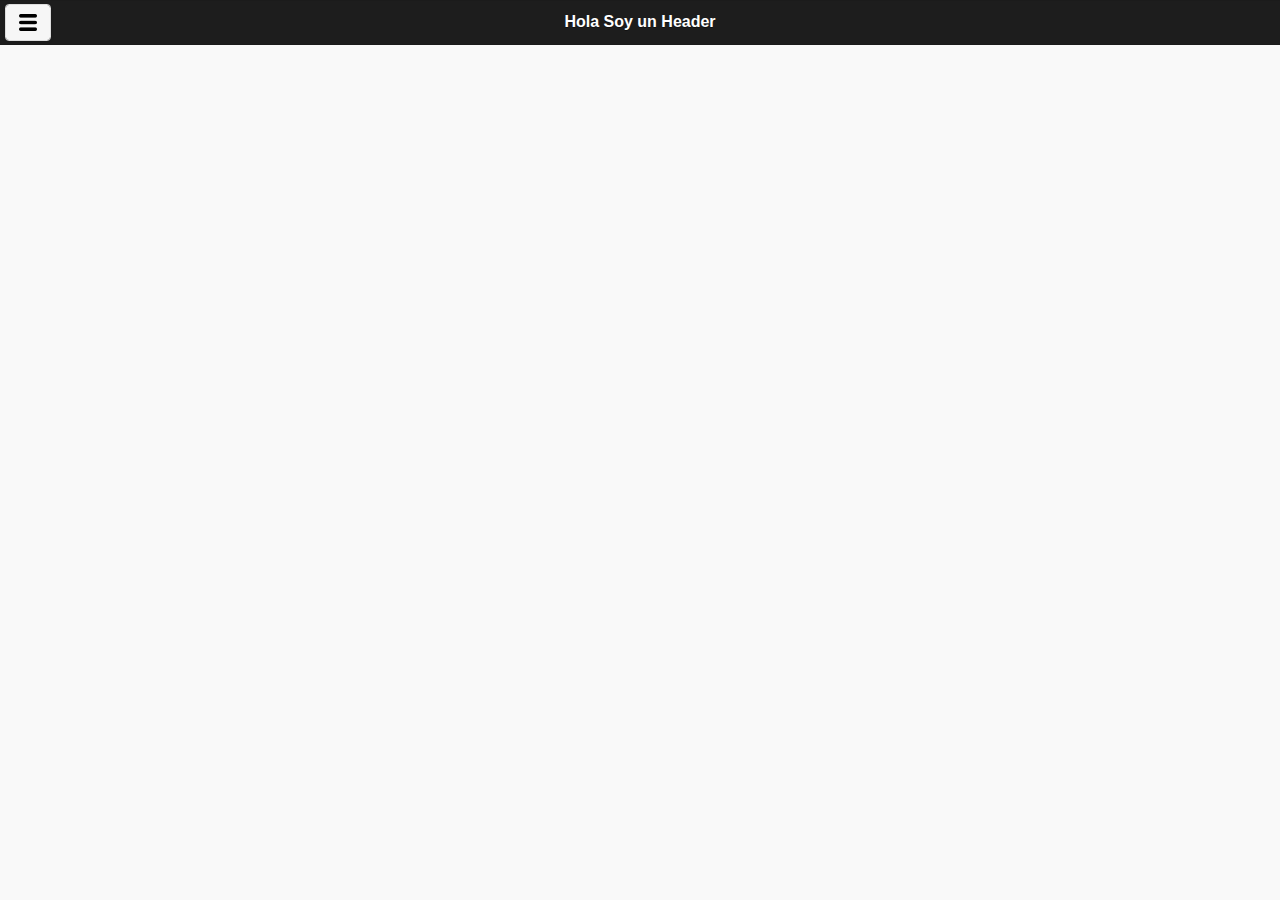
<file: index2.html>
﻿<!DOCTYPE html>
<html>
<head>
    <meta charset="utf-8" name="viewport" content="width=device-width, initial-scale=1">
    <script src="jQuery/jquery-2.1.4.min.js"></script>
    <script src="jQuery/jquery.mobile/jquery.mobile-1.4.5.min.js"></script>
    <link href="jQuery/jquery.mobile/jquery.mobile-1.4.5.min.css" rel="stylesheet" />

    <title>Entropía Misión SEP</title>
</head>
<body >
    <div data-role="page" id="HOME">
        <div data-role="panel" id="panelHOME" data-theme="b" data-display="reveal">
            <ul data-role="listview" data-inset="false">
                <li data-role="list-divider" style="background-color:darkcyan"><H1 style="text-align:center;"> S.E.P.</H1> </li>
                <li><a class="ui-nodisc-icon ui-btn ui-icon-home ui-btn-icon-left" href="#HOME">Home</a></li>
                <li><a class="ui-nodisc-icon ui-btn ui-icon-check ui-btn-icon-left" href="#Logros">Logros</a></li>
                <li data-role="list-divider">Misiones</li>
                <li><a class="ui-nodisc-icon ui-btn ui-icon-cloud ui-btn-icon-left" href="#ArcAmb">Archivo Ambiental</a></li>
                <li><a class="ui-nodisc-icon ui-btn ui-icon-bullets ui-btn-icon-left" href="#EcoAcc">Eco Acciones</a></li>
                <li><a class="ui-nodisc-icon ui-btn ui-icon-navigation ui-btn-icon-left" href="#RegET">Reg. EspacioTemporal</a></li>
                <li data-role="list-divider">Configuración</li>
                <li><a class="ui-nodisc-icon ui-btn ui-icon-user ui-btn-icon-left" href="#Profile">Mi Perfil</a></li>
                <li><a class="ui-nodisc-icon ui-btn ui-icon-info ui-btn-icon-left" href="#About">Acerca De...</a></li>
            </ul>
        </div>
        <div data-role="header" data-theme="b">
            <a href="#panelHOME" style="height:40%" data-theme="a">
                <img src="img/Bmenu.png" style="height:100%" />
            </a>
            <h1> Hola Soy un Header </h1>
        </div>
        <div role="main" class="ui-content">
            <center>
                
            </center>
        </div>
    </div>

    <div data-role="page" id="Logros">
        <div data-role="panel" id="panelLogros" data-theme="b" data-display="reveal">
            <ul data-role="listview" data-inset="false">
                <li data-role="list-divider" style="background-color:darkcyan"><H1 style="text-align:center;"> S.E.P.</H1> </li>
                <li><a class="ui-nodisc-icon ui-btn ui-icon-home ui-btn-icon-left" href="#HOME">Home</a></li>
                <li><a class="ui-nodisc-icon ui-btn ui-icon-check ui-btn-icon-left" href="#Logros">Logros</a></li>
                <li data-role="list-divider">Misiones</li>
                <li><a class="ui-nodisc-icon ui-btn ui-icon-cloud ui-btn-icon-left" href="#ArcAmb">Archivo Ambiental</a></li>
                <li><a class="ui-nodisc-icon ui-btn ui-icon-bullets ui-btn-icon-left" href="#EcoAcc">Eco Acciones</a></li>
                <li><a class="ui-nodisc-icon ui-btn ui-icon-navigation ui-btn-icon-left" href="#RegET">Reg. EspacioTemporal</a></li>
                <li data-role="list-divider">Configuración</li>
                <li><a class="ui-nodisc-icon ui-btn ui-icon-user ui-btn-icon-left" href="#Profile">Mi Perfil</a></li>
                <li><a class="ui-nodisc-icon ui-btn ui-icon-info ui-btn-icon-left" href="#About">Acerca De...</a></li>
            </ul>
        </div>
        <div data-role="header" data-theme="b">
            <a href="#panelLogros" style="height:40%" data-theme="a">
                <img src="img/Bmenu.png" style="height:100%" />
            </a>
            <h1> Hola Soy un Header </h1>
        </div>
        <div role="main" class="ui-content">
            <center>
                <br />
                <div class="ui-grid-b">
                    <div class="ui-block-a"><a href="#b1" data-rel="popup"><img src="img/Trofeos/tro1.png" style="width:60%" /></a></div>
                    <div class="ui-block-b"><a href="#b2" data-rel="popup"><img src="img/Trofeos/tro2.png" style="width:60%" /></a></div>
                    <div class="ui-block-c"><a href="#b3" data-rel ="popup"><img src="img/Trofeos/tro3.png" style="width:60%" /></a></div>
                    <div class="ui-block-a"><a href="#b4" data-rel="popup"><img src="img/Trofeos/tro4.png" style="width:60%" /></a></div>
                    <div class="ui-block-b"><a href="#b5" data-rel="popup"><img src="img/Trofeos/tro5.png" style="width:60%" /></a></div>
                    <div class="ui-block-c"><a href="#b6" data-rel="popup"><img src="img/Trofeos/tro6.png" style="width:60%" /></a></div>
                    <div class="ui-block-a"><a href="#b7" data-rel="popup"><img src="img/Trofeos/tro7.png" style="width:60%" /></a></div>
                    <div class="ui-block-b"><a href="#b8" data-rel="popup"><img src="img/Trofeos/tro8.png" style="width:60%" /></a></div>
                    <div class="ui-block-c"><a href="#b9" data-rel="popup"><img src="img/Trofeos/tro9.png" style="width:60%" /></a></div>
                </div>
            </center>
        </div>
    </div>

    <div data-role="page" id="ArcAmb">

        <div data-role="panel" id="panelArcAmb" data-theme="b" data-display="reveal">
            <ul data-role="listview" data-inset="false">
                <li data-role="list-divider" style="background-color:darkcyan"><H1 style="text-align:center;"> S.E.P.</H1> </li>
                <li><a class="ui-nodisc-icon ui-btn ui-icon-home ui-btn-icon-left" href="#HOME">Home</a></li>
                <li><a class="ui-nodisc-icon ui-btn ui-icon-check ui-btn-icon-left" href="#Logros">Logros</a></li>
                <li data-role="list-divider">Misiones</li>
                <li><a class="ui-nodisc-icon ui-btn ui-icon-cloud ui-btn-icon-left" href="#ArcAmb">Archivo Ambiental</a></li>
                <li><a class="ui-nodisc-icon ui-btn ui-icon-bullets ui-btn-icon-left" href="#EcoAcc">Eco Acciones</a></li>
                <li><a class="ui-nodisc-icon ui-btn ui-icon-navigation ui-btn-icon-left" href="#RegET">Reg. EspacioTemporal</a></li>
                <li data-role="list-divider">Configuración</li>
                <li><a class="ui-nodisc-icon ui-btn ui-icon-user ui-btn-icon-left" href="#Profile">Mi Perfil</a></li>
                <li><a class="ui-nodisc-icon ui-btn ui-icon-info ui-btn-icon-left" href="#About">Acerca De...</a></li>
            </ul>
        </div>
        <div data-role="header" data-theme="b">
            <a href="#panelArcAmb" style="height:40%" data-theme="a">
                <img src="img/Bmenu.png" style="height:100%" />
            </a>
            <h1> Hola Soy un Header </h1>
        </div>
        <div role="main" class="ui-content">
            <center>

            </center>
        </div>
    </div>
    
    <div data-role="page" id="EcoAcc">
        <div data-role="panel" id="panelEcoAcc" data-theme="b" data-display="reveal">
            <ul data-role="listview" data-inset="false">
                <li data-role="list-divider" style="background-color:darkcyan"><H1 style="text-align:center;"> S.E.P.</H1> </li>
                <li><a class="ui-nodisc-icon ui-btn ui-icon-home ui-btn-icon-left" href="#HOME">Home</a></li>
                <li><a class="ui-nodisc-icon ui-btn ui-icon-check ui-btn-icon-left" href="#Logros">Logros</a></li>
                <li data-role="list-divider">Misiones</li>
                <li><a class="ui-nodisc-icon ui-btn ui-icon-cloud ui-btn-icon-left" href="#ArcAmb">Archivo Ambiental</a></li>
                <li><a class="ui-nodisc-icon ui-btn ui-icon-bullets ui-btn-icon-left" href="#EcoAcc">Eco Acciones</a></li>
                <li><a class="ui-nodisc-icon ui-btn ui-icon-navigation ui-btn-icon-left" href="#RegET">Reg. EspacioTemporal</a></li>
                <li data-role="list-divider">Configuración</li>
                <li><a class="ui-nodisc-icon ui-btn ui-icon-user ui-btn-icon-left" href="#Profile">Mi Perfil</a></li>
                <li><a class="ui-nodisc-icon ui-btn ui-icon-info ui-btn-icon-left" href="#About">Acerca De...</a></li>
            </ul>
        </div>
        <div data-role="header" data-theme="b">
            <a href="#panelEcoAcc" style="height:40%" data-theme="a">
                <img src="img/Bmenu.png" style="height:100%" />
            </a>
            <h1> Hola Soy un Header </h1>
        </div>
        <div role="main" class="ui-content">
            <center>
                

    

            </center>
        </div>
    </div>
<div data-role="page" id="ArcAmb1">
<table style="width:90%"  cellspacing="2">
      <tr align="center" valign="middle">
        <th colspan="2">Según el Archivo ambiental del futuro en la ciudad de Bogotá se encuentra el páramo más grande del mundo, pero no logramos determinar cuál es, ayúdanos a saber cuál de estos será: </th>
      </tr>
      <tr align="center" valign="middle">
        <td>
        <h2>
            Páramo de Chingaza 
        </h5>
        <h4>
            <p>Se encuentra a 70 km al este de la capital, Bogotá. Es, después del Sumapaz, el segundo páramo más grande de Colombia con una extensión de 76.600 hectáreas
            </p>
        </h5>
        </td>
        <td><IMG style="width:100%" SRC="img\Archivo ambiental\1_1.png"><a href="#" class="ui-btn ui-btn-b" style=" background-color:green; color:white">OK</a></td>
      </tr>
      <tr align="center" valign="middle" >
      </tr>
      <tr align="center" valign="middle">
       <td>
        <h2>
           Páramo de Guerrero 
        </h5>
        <h4>
            <p>Bordea el margen occidental de la Sabana de Bogotá y sirve de umbral entre esta Sabana y la Vertiente del Magdalena. Tiene elevaciones hasta los 3.700m sobre el nivel de mar.
            </p>
        </h5>
        </td>
         <td><IMG style="width:100%" SRC="img\Archivo ambiental\1_2.png"><a href="#" class="ui-btn ui-btn-b" style=" background-color:green; color:white">OK</a></td>
      </tr>
      <tr align="center" valign="middle">
        <td>
        <h2>
           Páramo de Sumapaz
        </h5>
        <h4>
            <p>Se ubica en el sur de Bogotá, se extiende 120 km. Es parte de la columna vertebral de la Cordillera Oriental de los Andes, como tesoro natural de 154.000 hectáreas

            </p>
        </h5>
        <td><IMG style="width:100%" SRC="img\Archivo ambiental\1_3.png"><a href="#" class="ui-btn ui-btn-b" style=" background-color:green; color:white">OK</a></td>
      
      </tr>
      <tr align="center" valign="middle">
        <td>
<h2>
           Páramo del Verjón
        </h5>
        <h4>
            <p>Es el páramo más cerca de Bogotá: se encuentra al este de la capital a pocos kilómetros, a la espalda de Monserrate y de los Cerros Orientales.

            </p>
        </h5>
        </td>
        <td><IMG style="width:100%" SRC="img\Archivo ambiental\1_4.png"><a href="#" class="ui-btn ui-btn-b" style=" background-color:green; color:white">OK</a></td>
        
      </tr>
    </table>
    <div>
    <div data-role="page" id="RegET">
        <div data-role="panel" id="panelRegET" data-theme="b" data-display="reveal">
            <ul data-role="listview" data-inset="false">
                <li data-role="list-divider" style="background-color:darkcyan"><H1 style="text-align:center;"> S.E.P.</H1> </li>
                <li><a class="ui-nodisc-icon ui-btn ui-icon-home ui-btn-icon-left" href="#HOME">Home</a></li>
                <li><a class="ui-nodisc-icon ui-btn ui-icon-check ui-btn-icon-left" href="#Logros">Logros</a></li>
                <li data-role="list-divider">Misiones</li>
                <li><a class="ui-nodisc-icon ui-btn ui-icon-cloud ui-btn-icon-left" href="#ArcAmb">Archivo Ambiental</a></li>
                <li><a class="ui-nodisc-icon ui-btn ui-icon-bullets ui-btn-icon-left" href="#EcoAcc">Eco Acciones</a></li>
                <li><a class="ui-nodisc-icon ui-btn ui-icon-navigation ui-btn-icon-left" href="#RegET">Reg. EspacioTemporal</a></li>
                <li data-role="list-divider">Configuración</li>
                <li><a class="ui-nodisc-icon ui-btn ui-icon-user ui-btn-icon-left" href="#Profile">Mi Perfil</a></li>
                <li><a class="ui-nodisc-icon ui-btn ui-icon-info ui-btn-icon-left" href="#About">Acerca De...</a></li>
            </ul>
        </div>
        <div data-role="header" data-theme="b">
            <a href="#panelRegET" style="height:40%" data-theme="a">
                <img src="img/Bmenu.png" style="height:100%" />
            </a>
            <h1> Hola Soy un Header </h1>
        </div>
        <div role="main" class="ui-content">
            <center>

            </center>
        </div>
    </div>
    <div data-role="page" id="ArcAmb2">
<table style="width:90%"  cellspacing="2">
      <tr align="center" valign="middle">
        <th colspan="2">Los humedales son vitales para la supervivencia humana. Son uno de los entornos más productivos del mundo, y son cunas de diversidad biológica y fuentes de agua y productividad primaria de las que innumerables especies vegetales y animales dependen para subsistir. </br>⦁ Cuál de los siguientes humedales ha logrado el mayor grado de restauración en la ciudad de 
Bogotá?
 </th>
      </tr>
      <tr align="center" valign="middle">
        <td>
        <h2>
            Torca- Guymaral
        </h5>
        <h4>
            <p>El Humedal de Guaymaral forma parte de la subcuenca del Río Torca. Anteriormente estaba integrado en un solo sistema denominado Humedal Torca
            </p>
        </h5>
        </td>
        <td><IMG style="width:100%" SRC="img\Archivo ambiental\2_1.png"><a href="#" class="ui-btn ui-btn-b" style=" background-color:green; color:white">OK</a></td>
      </tr>
      <tr align="center" valign="middle" >
      </tr>
      <tr align="center" valign="middle">
       <td>
        <h2>
           El Humedal de La Conejera 
        </h5>
        <h4>
            <p>La Conejera se encuentra ubicado en la localidad de Suba en la ciudad de Bogotá y se puede llegar a él a través de la vía a Cota o la Avenida Corpas
            </p>
        </h5>
        </td>
         <td><IMG style="width:100%" SRC="img\Archivo ambiental\2_2.png"><a href="#" class="ui-btn ui-btn-b" style=" background-color:green; color:white">OK</a></td>
      </tr>
      <tr align="center" valign="middle">
        <td>
        <h2>
           El humedal de Tibanica 
        </h5>
        <h4>
            <p>por ser reconocido como ecosistema apenas en 1995 no aparece en los planos de la ciudad, lo que facilito su deterioro a manos de urbanizadores 

            </p>
        </h5>
        <td><IMG style="width:100%" SRC="img\Archivo ambiental\2_3.png"><a href="#" class="ui-btn ui-btn-b" style=" background-color:green; color:white">OK</a></td>
      
      </tr>
      <tr align="center" valign="middle">
        <td>
<h2>
           Todos los anteriores
        </h5>
        <h4>
            <p>en Bogotá además de los mencionados se encuentran más de 25 humedales 

            </p>
        </h5>
        </td>
        <td><IMG style="width:100%" SRC="img\Archivo ambiental\2_4.png"><a href="#" class="ui-btn ui-btn-b" style=" background-color:green; color:white">OK</a></td>
        
      </tr>
    </table>
    <div>
    <div data-role="page" id="RegET">
        <div data-role="panel" id="panelRegET" data-theme="b" data-display="reveal">
            <ul data-role="listview" data-inset="false">
                <li data-role="list-divider" style="background-color:darkcyan"><H1 style="text-align:center;"> S.E.P.</H1> </li>
                <li><a class="ui-nodisc-icon ui-btn ui-icon-home ui-btn-icon-left" href="#HOME">Home</a></li>
                <li><a class="ui-nodisc-icon ui-btn ui-icon-check ui-btn-icon-left" href="#Logros">Logros</a></li>
                <li data-role="list-divider">Misiones</li>
                <li><a class="ui-nodisc-icon ui-btn ui-icon-cloud ui-btn-icon-left" href="#ArcAmb">Archivo Ambiental</a></li>
                <li><a class="ui-nodisc-icon ui-btn ui-icon-bullets ui-btn-icon-left" href="#EcoAcc">Eco Acciones</a></li>
                <li><a class="ui-nodisc-icon ui-btn ui-icon-navigation ui-btn-icon-left" href="#RegET">Reg. EspacioTemporal</a></li>
                <li data-role="list-divider">Configuración</li>
                <li><a class="ui-nodisc-icon ui-btn ui-icon-user ui-btn-icon-left" href="#Profile">Mi Perfil</a></li>
                <li><a class="ui-nodisc-icon ui-btn ui-icon-info ui-btn-icon-left" href="#About">Acerca De...</a></li>
            </ul>
        </div>
        <div data-role="header" data-theme="b">
            <a href="#panelRegET" style="height:40%" data-theme="a">
                <img src="img/Bmenu.png" style="height:100%" />
            </a>
            <h1> Hola Soy un Header </h1>
        </div>
        <div role="main" class="ui-content">
            <center>

            </center>
        </div>
    </div>

<div data-role="page" id="ArcAmb3">
<table style="width:90%"  cellspacing="2">
      <tr align="center" valign="middle">
        <th colspan="2">   La tingua bogotana es considerada el ave insignia de nuestra ciudad, Cual de las siguientes aves corresponde a nuestra Tingua? </th>
      </tr>
      <tr align="center" valign="middle">
        <td>
        <h2>
            Copetón o gorrión andino (Zonotrichiacapensis).
        </h5>
        <h4>
            <p>
            </p>
        </h5>
        </td>
        <td><IMG style="width:100%" SRC="img\Archivo ambiental\1_1.png"><a href="#" class="ui-btn ui-btn-b" style=" background-color:green; color:white">OK</a></td>
      </tr>
      <tr align="center" valign="middle" >
      </tr>
      <tr align="center" valign="middle">
       <td>
        <h2>
           Cistothorusapolinari
        </h5>
        <h4>
            <p>
            </p>
        </h5>
        </td>
         <td><IMG style="width:100%" SRC="img\Archivo ambiental\1_2.png"><a href="#" class="ui-btn ui-btn-b" style=" background-color:green; color:white">OK</a></td>
      </tr>
      <tr align="center" valign="middle">
        <td>
        <h2>
           Rallussemiplumbeus
        </h5>
        <h4>
            <p>

            </p>
        </h5>
        <td><IMG style="width:100%" SRC="img\Archivo ambiental\1_3.png"><a href="#" class="ui-btn ui-btn-b" style=" background-color:green; color:white">OK</a></td>
      
      </tr>
      <tr align="center" valign="middle">
        <td>
<h2>
           Páramo del Verjón
        </h5>
        <h4>
            <p>

            </p>
        </h5>
        </td>
        <td><IMG style="width:100%" SRC="img\Archivo ambiental\1_4.png"><a href="#" class="ui-btn ui-btn-b" style=" background-color:green; color:white">OK</a></td>
        
      </tr>
    </table>
    <div>
    <div data-role="page" id="RegET">
        <div data-role="panel" id="panelRegET" data-theme="b" data-display="reveal">
            <ul data-role="listview" data-inset="false">
                <li data-role="list-divider" style="background-color:darkcyan"><H1 style="text-align:center;"> S.E.P.</H1> </li>
                <li><a class="ui-nodisc-icon ui-btn ui-icon-home ui-btn-icon-left" href="#HOME">Home</a></li>
                <li><a class="ui-nodisc-icon ui-btn ui-icon-check ui-btn-icon-left" href="#Logros">Logros</a></li>
                <li data-role="list-divider">Misiones</li>
                <li><a class="ui-nodisc-icon ui-btn ui-icon-cloud ui-btn-icon-left" href="#ArcAmb">Archivo Ambiental</a></li>
                <li><a class="ui-nodisc-icon ui-btn ui-icon-bullets ui-btn-icon-left" href="#EcoAcc">Eco Acciones</a></li>
                <li><a class="ui-nodisc-icon ui-btn ui-icon-navigation ui-btn-icon-left" href="#RegET">Reg. EspacioTemporal</a></li>
                <li data-role="list-divider">Configuración</li>
                <li><a class="ui-nodisc-icon ui-btn ui-icon-user ui-btn-icon-left" href="#Profile">Mi Perfil</a></li>
                <li><a class="ui-nodisc-icon ui-btn ui-icon-info ui-btn-icon-left" href="#About">Acerca De...</a></li>
            </ul>
        </div>
        <div data-role="header" data-theme="b">
            <a href="#panelRegET" style="height:40%" data-theme="a">
                <img src="img/Bmenu.png" style="height:100%" />
            </a>
            <h1> Hola Soy un Header </h1>
        </div>
        <div role="main" class="ui-content">
            <center>

            </center>
        </div>
    </div>

<div data-role="page" id="ArcAmb4">
<table style="width:90%"  cellspacing="2">
      <tr align="center" valign="middle">
        <th colspan="2">  La fauna originaria de la sabana de Bogotá fue abundante y diversa, cuál de los siguientes anfibios se pueden encontrar en la sabana actualmente? </th>
      </tr>
      <tr align="center" valign="middle">
        <td>
        <h2>
            La rana sabanera o rana andina (Dendropsophuslabialis)
        </h5>
        <h4>
            <p>
            </p>
        </h5>
        </td>
        <td><IMG style="width:100%" SRC="img\Archivo ambiental\4_1.png"><a href="#" class="ui-btn ui-btn-b" style=" background-color:green; color:white">OK</a></td>
      </tr>
      <tr align="center" valign="middle" >
      </tr>
      <tr align="center" valign="middle">
       <td>
        <h2>
           serpiente sabanera ATRACTUS crassicaudatus
        </h5>
        <h4>
            <p>
            </p>
        </h5>
        </td>
         <td><IMG style="width:100%" SRC="img\Archivo ambiental\4_2.png"><a href="#" class="ui-btn ui-btn-b" style=" background-color:green; color:white">OK</a></td>
      </tr>
      <tr align="center" valign="middle">
        <td>
        <h2>
           Lagarto collarejo- Stenoceras frachycephalus
        </h5>
        <h4>
            <p>

            </p>
        </h5>
        <td><IMG style="width:100%" SRC="img\Archivo ambiental\4_3.png"><a href="#" class="ui-btn ui-btn-b" style=" background-color:green; color:white">OK</a></td>
      
      </tr>
      <tr align="center" valign="middle">
        <td>
<h2>
           Tapaculo - Rhinocryptidae
        </h5>
        <h4>
            <p>

            </p>
        </h5>
        </td>
        <td><IMG style="width:100%" SRC="img\Archivo ambiental\4_4.png"><a href="#" class="ui-btn ui-btn-b" style=" background-color:green; color:white">OK</a></td>
        
      </tr>
    </table>
    <div>
    <div data-role="page" id="RegET">
        <div data-role="panel" id="panelRegET" data-theme="b" data-display="reveal">
            <ul data-role="listview" data-inset="false">
                <li data-role="list-divider" style="background-color:darkcyan"><H1 style="text-align:center;"> S.E.P.</H1> </li>
                <li><a class="ui-nodisc-icon ui-btn ui-icon-home ui-btn-icon-left" href="#HOME">Home</a></li>
                <li><a class="ui-nodisc-icon ui-btn ui-icon-check ui-btn-icon-left" href="#Logros">Logros</a></li>
                <li data-role="list-divider">Misiones</li>
                <li><a class="ui-nodisc-icon ui-btn ui-icon-cloud ui-btn-icon-left" href="#ArcAmb">Archivo Ambiental</a></li>
                <li><a class="ui-nodisc-icon ui-btn ui-icon-bullets ui-btn-icon-left" href="#EcoAcc">Eco Acciones</a></li>
                <li><a class="ui-nodisc-icon ui-btn ui-icon-navigation ui-btn-icon-left" href="#RegET">Reg. EspacioTemporal</a></li>
                <li data-role="list-divider">Configuración</li>
                <li><a class="ui-nodisc-icon ui-btn ui-icon-user ui-btn-icon-left" href="#Profile">Mi Perfil</a></li>
                <li><a class="ui-nodisc-icon ui-btn ui-icon-info ui-btn-icon-left" href="#About">Acerca De...</a></li>
            </ul>
        </div>
        <div data-role="header" data-theme="b">
            <a href="#panelRegET" style="height:40%" data-theme="a">
                <img src="img/Bmenu.png" style="height:100%" />
            </a>
            <h1> Hola Soy un Header </h1>
        </div>
        <div role="main" class="ui-content">
            <center>

            </center>
        </div>
    </div>


    <div data-role="page" id="RegET">
        <div data-role="panel" id="panelRegET" data-theme="b" data-display="reveal">
            <ul data-role="listview" data-inset="false">
                <li data-role="list-divider" style="background-color:darkcyan"><H1 style="text-align:center;"> S.E.P.</H1> </li>
                <li><a class="ui-nodisc-icon ui-btn ui-icon-home ui-btn-icon-left" href="#HOME">Home</a></li>
                <li><a class="ui-nodisc-icon ui-btn ui-icon-check ui-btn-icon-left" href="#Logros">Logros</a></li>
                <li data-role="list-divider">Misiones</li>
                <li><a class="ui-nodisc-icon ui-btn ui-icon-cloud ui-btn-icon-left" href="#ArcAmb">Archivo Ambiental</a></li>
                <li><a class="ui-nodisc-icon ui-btn ui-icon-bullets ui-btn-icon-left" href="#EcoAcc">Eco Acciones</a></li>
                <li><a class="ui-nodisc-icon ui-btn ui-icon-navigation ui-btn-icon-left" href="#RegET">Reg. EspacioTemporal</a></li>
                <li data-role="list-divider">Configuración</li>
                <li><a class="ui-nodisc-icon ui-btn ui-icon-user ui-btn-icon-left" href="#Profile">Mi Perfil</a></li>
                <li><a class="ui-nodisc-icon ui-btn ui-icon-info ui-btn-icon-left" href="#About">Acerca De...</a></li>
            </ul>
        </div>
        <div data-role="header" data-theme="b">
            <a href="#panelRegET" style="height:40%" data-theme="a">
                <img src="img/Bmenu.png" style="height:100%" />
            </a>
            <h1> Hola Soy un Header </h1>
        </div>
        <div role="main" class="ui-content">
            <center>

            </center>
        </div>
    </div>


    <div data-role="page" id="Profile">
        <div data-role="panel" id="panelProfile" data-theme="b" data-display="reveal">
            <ul data-role="listview" data-inset="false">
                <li data-role="list-divider" style="background-color:darkcyan"><H1 style="text-align:center;"> S.E.P.</H1> </li>
                <li><a class="ui-nodisc-icon ui-btn ui-icon-home ui-btn-icon-left" href="#HOME">Home</a></li>
                <li><a class="ui-nodisc-icon ui-btn ui-icon-check ui-btn-icon-left" href="#Logros">Logros</a></li>
                <li data-role="list-divider">Misiones</li>
                <li><a class="ui-nodisc-icon ui-btn ui-icon-cloud ui-btn-icon-left" href="#ArcAmb">Archivo Ambiental</a></li>
                <li><a class="ui-nodisc-icon ui-btn ui-icon-bullets ui-btn-icon-left" href="#EcoAcc">Eco Acciones</a></li>
                <li><a class="ui-nodisc-icon ui-btn ui-icon-navigation ui-btn-icon-left" href="#RegET">Reg. EspacioTemporal</a></li>
                <li data-role="list-divider">Configuración</li>
                <li><a class="ui-nodisc-icon ui-btn ui-icon-user ui-btn-icon-left" href="#Profile">Mi Perfil</a></li>
                <li><a class="ui-nodisc-icon ui-btn ui-icon-info ui-btn-icon-left" href="#About">Acerca De...</a></li>
            </ul>
        </div>
        <div data-role="header" data-theme="b">
            <a href="#panelProfile" style="height:40%" data-theme="a">
                <img src="img/Bmenu.png" style="height:100%" />
            </a>
            <h1> Mi Perfil</h1>
        </div>
        <div role="main" class="ui-content">
            <center>

            </center>
        </div>
    </div>

    <div data-role="page" id="About">
        <div data-role="panel" id="panelAbout" data-theme="b" data-display="reveal">
            <ul data-role="listview" data-inset="false">
                <li data-icon="alert" data-role="list-divider" style="background-color:darkcyan"><H1 style="text-align:center; font-size:large"> S.E.P.</H1> </li>
                <li data-icon="home"><a href="#HOME">Home</a></li>
                <li data-icon="home"><a href="#">Logros</a></li>
                <li data-icon="alert" data-role="list-divider">Misiones</li>
                <li data-icon="delete"><a href="#">Archivo Ambiental</a></li>
                <li data-icon="gear"><a href="#">Reconocimiento T</a></li>
                <li data-icon="info"><a href="#">Denuncias</a></li>
                <li data-icon="alert" data-role="list-divider">Configuración</li>
                <li data-icon="user"><a href="#">Mi Perfil</a></li>
                <li data-icon="info"><a href="#About">Acerca De...</a></li>
            </ul>
        </div>
        <div data-role="header">
            <a href="#panelAbout" style="height:40%" data-theme="a">
                <img src="img/Bmenu.png" style="height:100%" />
            </a>
            <h1>Acerca de</h1>
        </div>
        <div role="main" class="ui-content">
            <center>
                <img src="img/EntropiaID.png" />
                <h2 style="color:#00aa00">Entropia I+D</h2>
            </center>
        </div>
    </div>

</body>
</html>
</file>
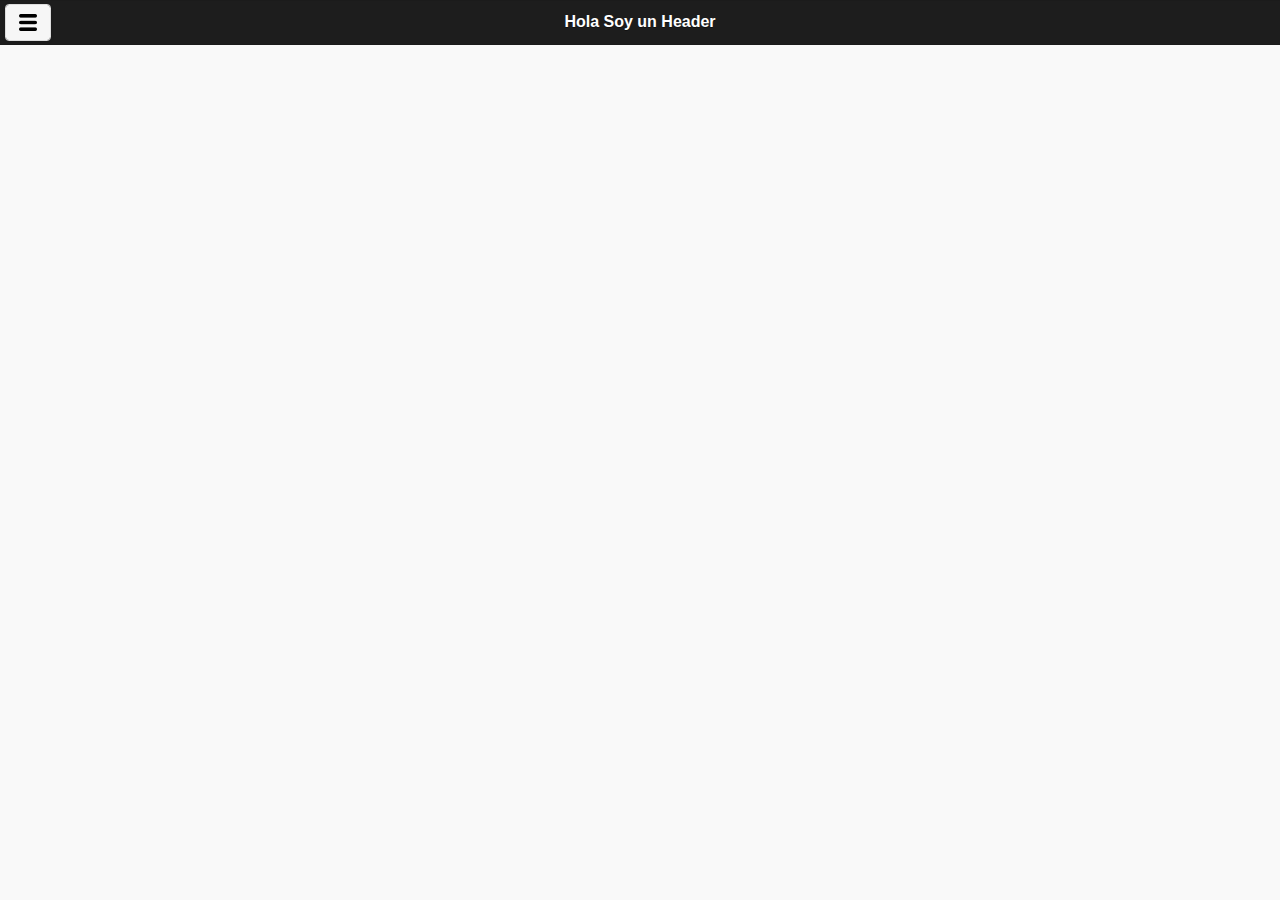
<file: index3.html>
﻿<!DOCTYPE html>
<html>
<head>
    <meta charset="utf-8" name="viewport" content="width=device-width, initial-scale=1">
    <script src="jQuery/jquery-2.1.4.min.js"></script>
    <script src="jQuery/jquery.mobile/jquery.mobile-1.4.5.min.js"></script>
    <link href="jQuery/jquery.mobile/jquery.mobile-1.4.5.min.css" rel="stylesheet" />

    <title>Entropía Misión SEP</title>
</head>
<body>
    <div data-role="page" id="HOME">
        <div data-role="panel" id="panelHOME" data-theme="b" data-display="reveal">
            <ul data-role="listview" data-inset="false">
                <li data-role="list-divider" style="background-color:darkcyan"><H1 style="text-align:center;"> S.E.P.</H1> </li>
                <li><a class="ui-nodisc-icon ui-btn ui-icon-home ui-btn-icon-left" href="#HOME">Home</a></li>
                <li><a class="ui-nodisc-icon ui-btn ui-icon-check ui-btn-icon-left" href="#Logros">Logros</a></li>
                <li data-role="list-divider">Misiones</li>
                <li><a class="ui-nodisc-icon ui-btn ui-icon-cloud ui-btn-icon-left" href="#ArcAmb">Archivo Ambiental</a></li>
                <li><a class="ui-nodisc-icon ui-btn ui-icon-bullets ui-btn-icon-left" href="#EcoAcc">Eco Acciones</a></li>
                <li><a class="ui-nodisc-icon ui-btn ui-icon-navigation ui-btn-icon-left" href="#RegET">Reg. EspacioTemporal</a></li>
                <li data-role="list-divider">Configuración</li>
                <li><a class="ui-nodisc-icon ui-btn ui-icon-user ui-btn-icon-left" href="#Profile">Mi Perfil</a></li>
                <li><a class="ui-nodisc-icon ui-btn ui-icon-info ui-btn-icon-left" href="#About">Acerca De...</a></li>
            </ul>
        </div>
        <div data-role="header" data-theme="b">
            <a href="#panelHOME" style="height:40%" data-theme="a">
                <img src="img/Bmenu.png" style="height:100%" />
            </a>
            <h1> Hola Soy un Header </h1>
        </div>
        <div role="main" class="ui-content">
            <center>

            </center>
        </div>
    </div>

    <div data-role="page" id="Logros">
        <div data-role="panel" id="panelLogros" data-theme="b" data-display="reveal">
            <ul data-role="listview" data-inset="false">
                <li data-role="list-divider" style="background-color:darkcyan"><H1 style="text-align:center;"> S.E.P.</H1> </li>
                <li><a class="ui-nodisc-icon ui-btn ui-icon-home ui-btn-icon-left" href="#HOME">Home</a></li>
                <li><a class="ui-nodisc-icon ui-btn ui-icon-check ui-btn-icon-left" href="#Logros">Logros</a></li>
                <li data-role="list-divider">Misiones</li>
                <li><a class="ui-nodisc-icon ui-btn ui-icon-cloud ui-btn-icon-left" href="#ArcAmb">Archivo Ambiental</a></li>
                <li><a class="ui-nodisc-icon ui-btn ui-icon-bullets ui-btn-icon-left" href="#EcoAcc">Eco Acciones</a></li>
                <li><a class="ui-nodisc-icon ui-btn ui-icon-navigation ui-btn-icon-left" href="#RegET">Reg. EspacioTemporal</a></li>
                <li data-role="list-divider">Configuración</li>
                <li><a class="ui-nodisc-icon ui-btn ui-icon-user ui-btn-icon-left" href="#Profile">Mi Perfil</a></li>
                <li><a class="ui-nodisc-icon ui-btn ui-icon-info ui-btn-icon-left" href="#About">Acerca De...</a></li>
            </ul>
        </div>
        <div data-role="header" data-theme="b">
            <a href="#panelLogros" style="height:40%" data-theme="a">
                <img src="img/Bmenu.png" style="height:100%" />
            </a>
            <h1> Hola Soy un Header </h1>
        </div>
        <div role="main" class="ui-content">
            <center>
                <br />
                <div class="ui-grid-b">
                    <div class="ui-block-a"><a href="#b1" data-rel="popup"><img src="img/Trofeos/tro1.png" style="width:60%" /></a></div>
                    <div class="ui-block-b"><a href="#b2" data-rel="popup"><img src="img/Trofeos/tro2.png" style="width:60%" /></a></div>
                    <div class="ui-block-c"><a href="#b3" data-rel="popup"><img src="img/Trofeos/tro3.png" style="width:60%" /></a></div>
                    <div class="ui-block-a"><a href="#b4" data-rel="popup"><img src="img/Trofeos/tro4.png" style="width:60%" /></a></div>
                    <div class="ui-block-b"><a href="#b5" data-rel="popup"><img src="img/Trofeos/tro5.png" style="width:60%" /></a></div>
                    <div class="ui-block-c"><a href="#b6" data-rel="popup"><img src="img/Trofeos/tro6.png" style="width:60%" /></a></div>
                    <div class="ui-block-a"><a href="#b7" data-rel="popup"><img src="img/Trofeos/tro7.png" style="width:60%" /></a></div>
                    <div class="ui-block-b"><a href="#b8" data-rel="popup"><img src="img/Trofeos/tro8.png" style="width:60%" /></a></div>
                    <div class="ui-block-c"><a href="#b9" data-rel="popup"><img src="img/Trofeos/tro9.png" style="width:60%" /></a></div>
                </div>
            </center>

            <div data-role="popup" id="b1">
                <p>
                    This is a completely basic popup, no options set.
                </p>
            </div>
            <div data-role="popup" id="b2">
                <p>
                    This is a completely basic popup, no options set.
                </p>
            </div>
            <div data-role="popup" id="b3">
                <p>
                    This is a completely basic popup, no options set.
                </p>
            </div>
            <div data-role="popup" id="b4">
                <p>
                    This is a completely basic popup, no options set.
                </p>
            </div>
            <div data-role="popup" id="b5">
                <p>
                    This is a completely basic popup, no options set.
                </p>
            </div>
            <div data-role="popup" id="b6">
                <p>
                    This is a completely basic popup, no options set.
                </p>
            </div>
            <div data-role="popup" id="b7">
                <p>
                    This is a completely basic popup, no options set.
                </p>
            </div>
            <div data-role="popup" id="b8">
                <p>
                    This is a completely basic popup, no options set.
                </p>
            </div>
            <div data-role="popup" id="b9">
                <p>
                    This is a completely basic popup, no options set.
                </p>
            </div>
        </div>
    </div>

    <div data-role="page" id="ArcAmb">
        <div data-role="panel" id="panelArcAmb" data-theme="b" data-display="reveal">
            <ul data-role="listview" data-inset="false">
                <li data-role="list-divider" style="background-color:darkcyan"><H1 style="text-align:center;"> S.E.P.</H1> </li>
                <li><a class="ui-nodisc-icon ui-btn ui-icon-home ui-btn-icon-left" href="#HOME">Home</a></li>
                <li><a class="ui-nodisc-icon ui-btn ui-icon-check ui-btn-icon-left" href="#Logros">Logros</a></li>
                <li data-role="list-divider">Misiones</li>
                <li><a class="ui-nodisc-icon ui-btn ui-icon-cloud ui-btn-icon-left" href="#ArcAmb">Archivo Ambiental</a></li>
                <li><a class="ui-nodisc-icon ui-btn ui-icon-bullets ui-btn-icon-left" href="#EcoAcc">Eco Acciones</a></li>
                <li><a class="ui-nodisc-icon ui-btn ui-icon-navigation ui-btn-icon-left" href="#RegET">Reg. EspacioTemporal</a></li>
                <li data-role="list-divider">Configuración</li>
                <li><a class="ui-nodisc-icon ui-btn ui-icon-user ui-btn-icon-left" href="#Profile">Mi Perfil</a></li>
                <li><a class="ui-nodisc-icon ui-btn ui-icon-info ui-btn-icon-left" href="#About">Acerca De...</a></li>
            </ul>
        </div>
        <div data-role="header" data-theme="b">
            <a href="#panelArcAmb" style="height:40%" data-theme="a">
                <img src="img/Bmenu.png" style="height:100%" />
            </a>
            <h1> Hola Soy un Header </h1>
        </div>
        <div role="main" class="ui-content">
            <center>

            </center>
        </div>
    </div>



    <div data-role="page" id="EcoAcc">
        <div data-role="panel" id="panelEcoAcc" data-theme="b" data-display="reveal">
            <ul data-role="listview" data-inset="false">
                <li data-role="list-divider" style="background-color:darkcyan"><H1 style="text-align:center;"> S.E.P.</H1> </li>
                <li><a class="ui-nodisc-icon ui-btn ui-icon-home ui-btn-icon-left" href="#HOME">Home</a></li>
                <li><a class="ui-nodisc-icon ui-btn ui-icon-check ui-btn-icon-left" href="#Logros">Logros</a></li>
                <li data-role="list-divider">Misiones</li>
                <li><a class="ui-nodisc-icon ui-btn ui-icon-cloud ui-btn-icon-left" href="#ArcAmb">Archivo Ambiental</a></li>
                <li><a class="ui-nodisc-icon ui-btn ui-icon-bullets ui-btn-icon-left" href="#EcoAcc">Eco Acciones</a></li>
                <li><a class="ui-nodisc-icon ui-btn ui-icon-navigation ui-btn-icon-left" href="#RegET">Reg. EspacioTemporal</a></li>
                <li data-role="list-divider">Configuración</li>
                <li><a class="ui-nodisc-icon ui-btn ui-icon-user ui-btn-icon-left" href="#Profile">Mi Perfil</a></li>
                <li><a class="ui-nodisc-icon ui-btn ui-icon-info ui-btn-icon-left" href="#About">Acerca De...</a></li>
            </ul>
        </div>
        <div data-role="header" data-theme="b">
            <a href="#panelEcoAcc" style="height:40%" data-theme="a">
                <img src="img/Bmenu.png" style="height:100%" />
            </a>
            <h1> Hola Soy un Header </h1>
        </div>
        <div role="main" class="ui-content">

            <ul data-role="listview" data-inset="true" class="ui-nodisc-icon ui-alt-icon" style="color:">
                <li>
                    <a href="#EcoAcc1">
                        <img src="img/EcoAcc/1inicial.jpg">
                        <h2>Separar en la fuente</h2>
                        <h4 style="color:lightgreen">(+ 144:00:00)</h4>
                    </a>
                </li>
                <li>
                    <a href="#EcoAcc2">
                        <img src="img/EcoAcc/2inicial.jpg" />
                        <h2>Ahorradores de agua</h2>
                        <h4 style="color:lightgreen">(+ 72:00:00)</h4>
                    </a>
                </li>
                <li>
                    <a href="#EcoAcc3">
                        <img src="img/EcoAcc/3inicial.jpg" />
                        <h2>Recirculación del agua</h2>
                        <h4 style="color:lightgreen">(+ 72:00:00)</h4>
                    </a>
                </li>
                <li>
                    <a href="#EcoAcc4">
                        <img src="img/EcoAcc/4incial.jpg" />
                        <h2>Agricultura Urbana</h2>
                        <h4 style="color:lightgreen">(+ 144:00:00)</h4>
                    </a>
                </li>
                <li>
                    <a href="#EcoAcc5">
                        <img src="img/EcoAcc/5inicial.jpg" />
                        <h2>Planta un arbol</h2>
                        <h4 style="color:lightgreen">(+ 144:00:00)</h4>
                    </a>
                </li>
                <li>
                    <a href="#EcoAcc6">
                        <img src="img/EcoAcc/6inicial.jpg" />
                        <h2>Reducir consumo de energia</h2>
                        <h4 style="color:lightgreen">(+ 288:00:00)</h4>
                    </a>
                </li>

            </ul>

        </div>
    </div>

    <!--EcoAcciones#-->
    <div data-role="page" id="EcoAcc1">
        <div data-role="header">
            <h1>
                Titulo
            </h1>
        </div>
        <div role="main" class="ui-content">
            <center>
                <br />
                <img />
                <p> dashka,</p> <b></b> 
                <img />

                <div data-role="navbar" style="width:80%">
                    <ul>
                        <li><a class="ui-btn ui-alt-icon ui-icon-camera ui-btn-icon-top ui-nodisc-icon" href="#smile" data-rel="popup" data-position-to="window" >Post FB</a></li>
                        <li><a class="ui-btn ui-alt-icon ui-icon-edit ui-btn-icon-top ui-nodisc-icon" href="#smile" data-rel="popup" data-position-to="window" >Tweet</a></li>
                        <li><a class="ui-btn ui-alt-icon ui-icon-location ui-btn-icon-top ui-nodisc-icon" href="#smile" data-rel="popup" data-position-to="window" >Ubicación</a></li>
                    </ul>
                </div>
                <div id="smile" data-role="popup">
                    <img src="img/Bmenu.png" />
                </div>

            </center>
        </div>

        <div data-role="footer" data-position="fixed">
            <div data-role="navbar">
                <ul>
                    <li><a class="ui-btn ui-btn-active  ui-alt-icon ui-icon-back ui-btn-icon-top" href="#EcoAcc">Volver</a></li>

                </ul>
            </div>

        </div>
    </div>



    <div data-role="page" id="RegET">
        <div data-role="panel" id="panelRegET" data-theme="b" data-display="reveal">
            <ul data-role="listview" data-inset="false">
                <li data-role="list-divider" style="background-color:darkcyan"><H1 style="text-align:center;"> S.E.P.</H1> </li>
                <li><a class="ui-nodisc-icon ui-btn ui-icon-home ui-btn-icon-left" href="#HOME">Home</a></li>
                <li><a class="ui-nodisc-icon ui-btn ui-icon-check ui-btn-icon-left" href="#Logros">Logros</a></li>
                <li data-role="list-divider">Misiones</li>
                <li><a class="ui-nodisc-icon ui-btn ui-icon-cloud ui-btn-icon-left" href="#ArcAmb">Archivo Ambiental</a></li>
                <li><a class="ui-nodisc-icon ui-btn ui-icon-bullets ui-btn-icon-left" href="#EcoAcc">Eco Acciones</a></li>
                <li><a class="ui-nodisc-icon ui-btn ui-icon-navigation ui-btn-icon-left" href="#RegET">Reg. EspacioTemporal</a></li>
                <li data-role="list-divider">Configuración</li>
                <li><a class="ui-nodisc-icon ui-btn ui-icon-user ui-btn-icon-left" href="#Profile">Mi Perfil</a></li>
                <li><a class="ui-nodisc-icon ui-btn ui-icon-info ui-btn-icon-left" href="#About">Acerca De...</a></li>
            </ul>
        </div>
        <div data-role="header" data-theme="b">
            <a href="#panelRegET" style="height:40%" data-theme="a">
                <img src="img/Bmenu.png" style="height:100%" />
            </a>
            <h1> Hola Soy un Header </h1>
        </div>
        <div role="main" class="ui-content">
            <center>

            </center>
        </div>
    </div>

    <div data-role="page" id="Profile">
        <div data-role="panel" id="panelProfile" data-theme="b" data-display="reveal">
            <ul data-role="listview" data-inset="false">
                <li data-role="list-divider" style="background-color:darkcyan"><H1 style="text-align:center;"> S.E.P.</H1> </li>
                <li><a class="ui-nodisc-icon ui-btn ui-icon-home ui-btn-icon-left" href="#HOME">Home</a></li>
                <li><a class="ui-nodisc-icon ui-btn ui-icon-check ui-btn-icon-left" href="#Logros">Logros</a></li>
                <li data-role="list-divider">Misiones</li>
                <li><a class="ui-nodisc-icon ui-btn ui-icon-cloud ui-btn-icon-left" href="#ArcAmb">Archivo Ambiental</a></li>
                <li><a class="ui-nodisc-icon ui-btn ui-icon-bullets ui-btn-icon-left" href="#EcoAcc">Eco Acciones</a></li>
                <li><a class="ui-nodisc-icon ui-btn ui-icon-navigation ui-btn-icon-left" href="#RegET">Reg. EspacioTemporal</a></li>
                <li data-role="list-divider">Configuración</li>
                <li><a class="ui-nodisc-icon ui-btn ui-icon-user ui-btn-icon-left" href="#Profile">Mi Perfil</a></li>
                <li><a class="ui-nodisc-icon ui-btn ui-icon-info ui-btn-icon-left" href="#About">Acerca De...</a></li>
            </ul>
        </div>
        <div data-role="header" data-theme="b">
            <a href="#panelProfile" style="height:40%" data-theme="a">
                <img src="img/Bmenu.png" style="height:100%" />
            </a>
            <h1> Mi Perfil</h1>
        </div>
        <div role="main" class="ui-content">
            <center>

            </center>
        </div>
    </div>

    <div data-role="page" id="About">
        <div data-role="panel" id="panelAbout" data-theme="b" data-display="reveal">
            <ul data-role="listview" data-inset="false">
                <li data-icon="alert" data-role="list-divider" style="background-color:darkcyan"><H1 style="text-align:center; font-size:large"> S.E.P.</H1> </li>
                <li data-icon="home"><a href="#HOME">Home</a></li>
                <li data-icon="home"><a href="#">Logros</a></li>
                <li data-icon="alert" data-role="list-divider">Misiones</li>
                <li data-icon="delete"><a href="#">Archivo Ambiental</a></li>
                <li data-icon="gear"><a href="#">Reconocimiento T</a></li>
                <li data-icon="info"><a href="#">Denuncias</a></li>
                <li data-icon="alert" data-role="list-divider">Configuración</li>
                <li data-icon="user"><a href="#">Mi Perfil</a></li>
                <li data-icon="info"><a href="#About">Acerca De...</a></li>
            </ul>
        </div>
        <div data-role="header">
            <a href="#panelAbout" style="height:40%" data-theme="a">
                <img src="img/Bmenu.png" style="height:100%" />
            </a>
            <h1>Acerca de</h1>
        </div>
        <div role="main" class="ui-content">
            <center>
                <img src="img/EntropiaID.png" />
                <h2 style="color:#00aa00">Entropia I+D</h2>
            </center>
        </div>
    </div>

</body>
</html>
</file>
